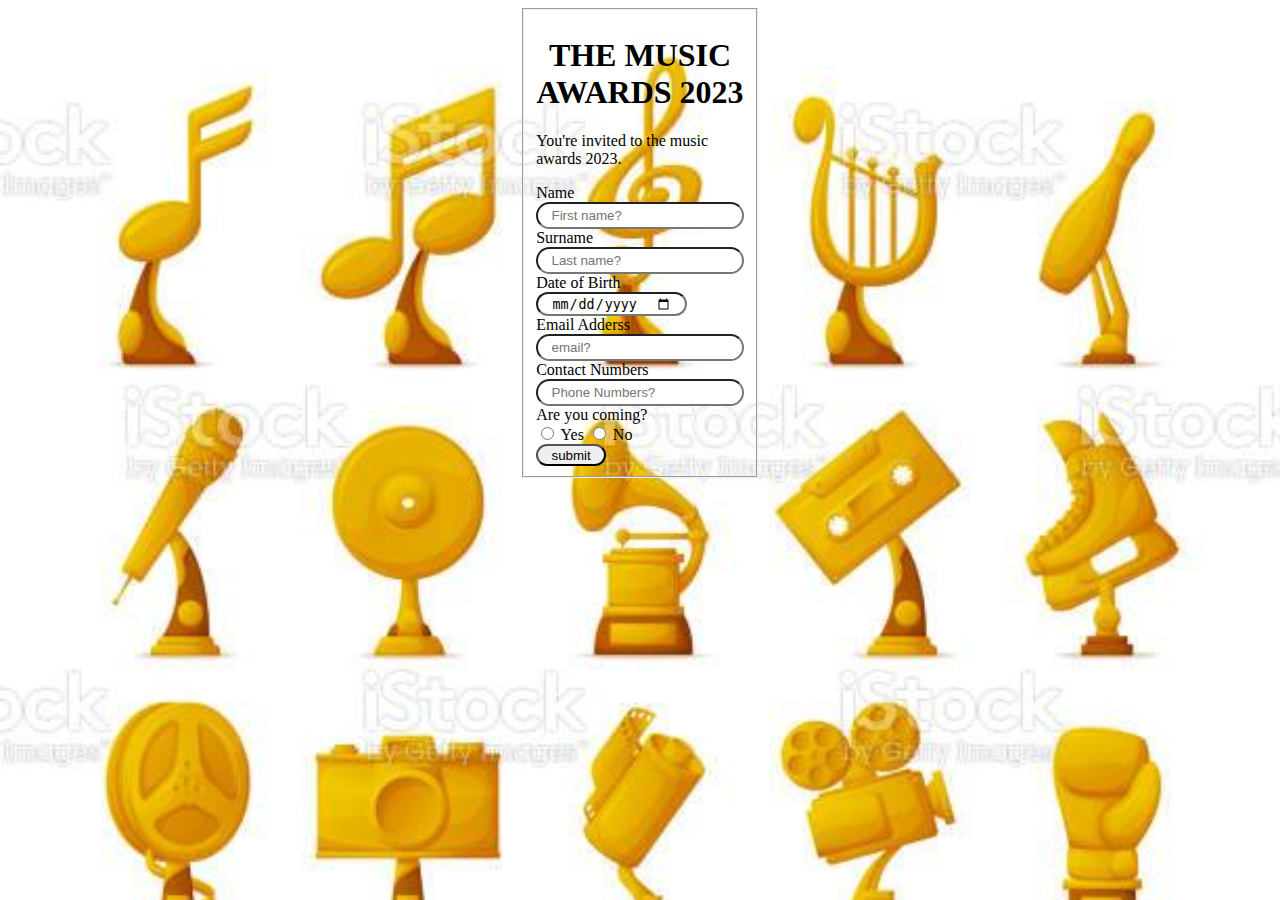
<file: index.html>
<!DOCTYPE html>
<html lang="en">
<head>
    <meta charset="UTF-8">
    <meta name="viewport" content="width=device-width, initial-scale=1.0">
    <meta http-equiv="X-UA-Compatible" content="ie=edge">
    <link rel="stylesheet"  href="style.css">
    <title> Music Awards </title>
</head>
<body> 
 <div class="music">
<form action="/index.html" method="post">
    <fieldset>

        <h1>THE MUSIC AWARDS 2023</h1>
        <p class="message">You're invited to the music awards 2023.</p>



        <label for="name"> Name</label><br>
        <input type="text" id="fname" name="firstname" placeholder="First name?"><br>

        <label for="Sname">Surname</label><br>
        <input type="text" id="lname" name="lastname" placeholder="Last name?"><br>

        <label for="date of birth">Date of Birth</label><br>
        <input  id="date of birth" type="date" ><br> 

        <label for="email">Email Adderss</label><br>
        <input type="email" id="email"  placeholder="email?"><br>

        <label for="email">Contact Numbers</label><br>
        <input type="number" id="value"  placeholder="Phone Numbers?"><br>

         <label for="Are you coming?">Are you coming?</label><br>
        <input type="radio" name = "ans" value="yes"> Yes 
<input type="radio" name = "ans" value="no"> No </br>
       
            <input type="submit" value="submit">
            
            
            
            
</fieldset>
</form>

 
 
</body>
</html>
</file>
<file: style.css>
h1{
    text-align: center

}
input[type=submit]:hover {
  background-color: #ff00ff;
  
}
input[type="submit"] {
    padding: .10em 1em;
    border-radius: 70px;
}
input[type="date"] {
    padding: 0.1em 1em;
}

input[type="number"] {
    padding: 0.3em 1em;
}
 
input[type="email"] {
    padding: 0.3em 1em;
}
input[type="text"] {
    padding: 0.3em 1em;
}
body{
    background-image: url('/assets/photo.jpg');
    background-repeat: no-repeat;
    background-size: cover;
    background-attachment: fixed;
    text-align: left;

}
#form{
    border: 2px solid black;
    border-radius: 70px;
     width:70%; 
     margin-left: 100px;
     background-color: #fff
     
}
fieldset {
    width: 30px;
    min-width: 380p;
    margin:0 auto;
}
input {
 padding: 1.2em 1em;
 border-radius: 70px;
}
</file>
